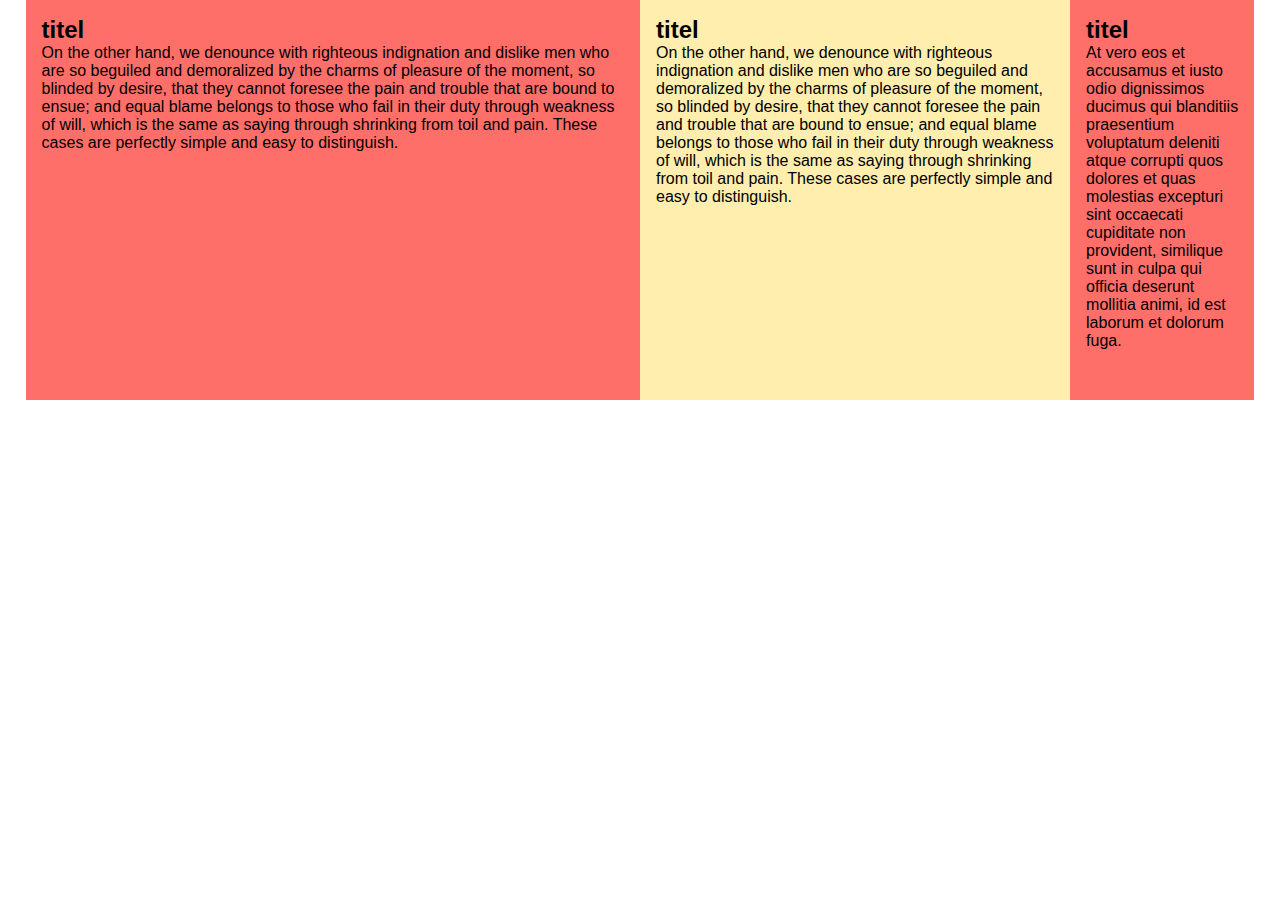
<file: css_grid/index.html>
<!DOCTYPE html>
<html lang="en">
  <head>
    <meta charset="UTF-8">
    <title>Document</title>
    <style>

      *{
        box-sizing: border-box;
        margin:0;
      }

      html{
        font-family: 'arial', sans-serif;
      }

      main{
        margin: 0 auto;
        width: 96vw;
      }
      
      section{
        vertical-align: top;
        display: inline-block;
        padding: 1em;
        height:100%;
        min-height: 25em;
      }

      section:nth-child(odd), section:nth-child(even){
          width: 35%;
      }

      section:nth-child(even){
        background-color: #ffeead;
      }

      section:nth-child(odd){
        background-color: #ff6f69;
      }

      section:first-of-type{
         width: 40%;
      }

      section:last-of-type{
          width: 15%;
      }

      @supports not (display: grid) {

        main{
          display: flex;
          flex-wrap: wrap;
        }

        section{
           min-width: 15%;
           max-width: 50%;
          flex-basis: 13em;
        }

        section:first-child{
           flex-grow: 2;
        }

        section:nth-child(2){
          flex-grow: 1.5;
          background-color: #ffcc5c;
        }

        section:nth-child(3){
            flex-shrink: 0;
        }
      }

      @supports (display: grid) {

        section:nth-child(odd), section:nth-child(even){
          width: auto;
        }

        main{
          height: 10em;
          display: grid;
          /* if you pass in 1 property the rule apply's for all colums but you can define it per column*/
          grid-template-columns: 50% 35% auto;
        }
      }

    </style>
  </head>

  <body class="grid-container">
    <main>
      <section>
        <h2>titel</h2>
         <p>
           On the other hand, we denounce with righteous indignation and dislike men who are so beguiled and demoralized by the charms of pleasure of the moment, so blinded by desire, that they cannot foresee the pain and trouble that are bound to ensue; and equal blame belongs to those who fail in their duty through weakness of will, which is the same as saying through shrinking from toil and pain. These cases are perfectly simple and easy to distinguish.
         </p>
     </section>

       <section>
         <h2>titel</h2>
         <p>
           On the other hand, we denounce with righteous indignation and dislike men who are so beguiled and demoralized by the charms of pleasure of the moment, so blinded by desire, that they cannot foresee the pain and trouble that are bound to ensue; and equal blame belongs to those who fail in their duty through weakness of will, which is the same as saying through shrinking from toil and pain. These cases are perfectly simple and easy to distinguish.
         </p>
      </section>

    <section>
      <h2>titel</h2>
      <p>
        At vero eos et accusamus et iusto odio dignissimos ducimus qui blanditiis praesentium voluptatum deleniti atque corrupti quos dolores et quas molestias excepturi sint occaecati cupiditate non provident, similique sunt in culpa qui officia deserunt mollitia animi, id est laborum et dolorum fuga.
      </p>
     </section>
    </main>
  </body>
</html>
</file>
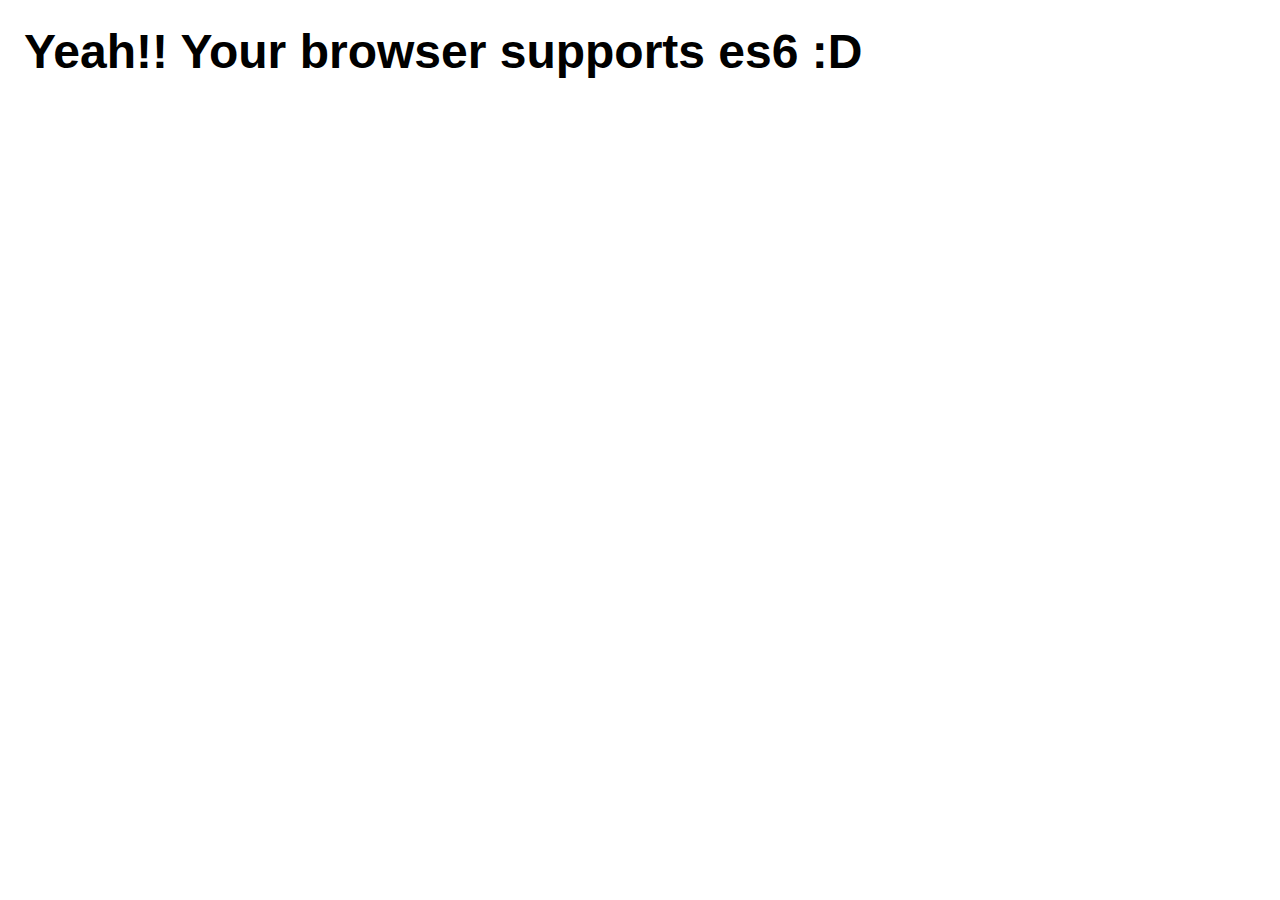
<file: es6/index.html>
<!DOCTYPE html>
<html lang="en">
  <head>
    <meta charset="UTF-8">
    <title>Document</title>
    <style>

      * {
        margin:0;
        padding: 0;
      }

      body {
        font-family: 'arial', 'sans-serif';
        font-size: 1.5em;
        padding: 1em;
      }

    </style>
  </head>
  <body>

    <h1>Turn javascript on to see if your browser suppport es6</h1>

    <div id="script" ></div>

    <script type="text/javascript">

      // check es6
       (function() {
          var script = document.createElement("script");
          var paragraph = document.querySelector("h1");
          script.type = "text/javascript";

          try {

            /*Check to see if es6 works. Your checking if the default parameter can be set. 
            All browsers that support e6 that accept default parameters accept es6*/
            new Function("(b = 2) => b");	// Bram(us) Van Damme

            paragraph.innerHTML = "Yeah!! Your browser supports es6 :D";

            script.src = "./es6script.js" ;
            document.getElementById("script").appendChild(script);

            console.log('Your browser supports es6');
            
            return true;
          }

          catch (err) {
            //load es5 if its not support
            paragraph.innerHTML = "Well at least your browser supports es5 ;)";

            script.src = "./es5script.js" ;
            document.getElementById("script").appendChild(script);

            console.log('Your browser does not support es6');
            
            return false;
          }
        }());

         /*credits es6 arrow check
        https://www.bram.us/2016/10/31/checking-if-a-browser-supports-es6/
        https://gist.github.com/bendc/d7f3dbc83d0f65ca0433caf90378cd95
        Bram(us) Van Damme*/
  
    </script>
  </body>
</html>
</file>
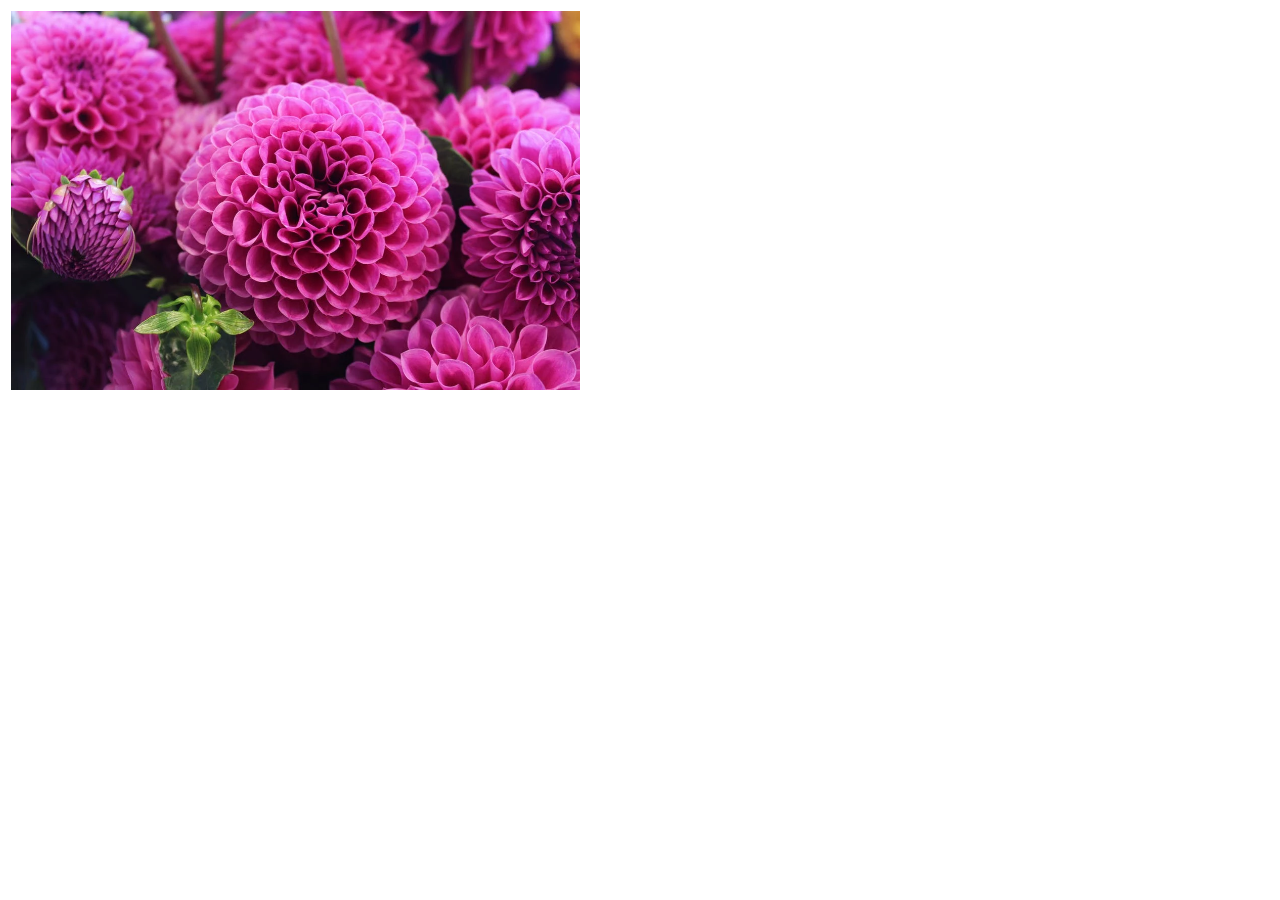
<file: picture_element/index.html>
<!DOCTYPE html>
<html lang="en">
  <head>
    <meta charset="UTF-8">
    <title>Document</title>
  <style>

    img, video{
      width: 45%;
      margin:0.2rem;
      float: left;
    }

  </style>
  </head>
  <body>

  <picture>
    <source srcset="./flower.webp" type="image/webp">
    <img alt="purple flower" src="./flower.jpg">
  </picture>

  </body>
</html>
</file>
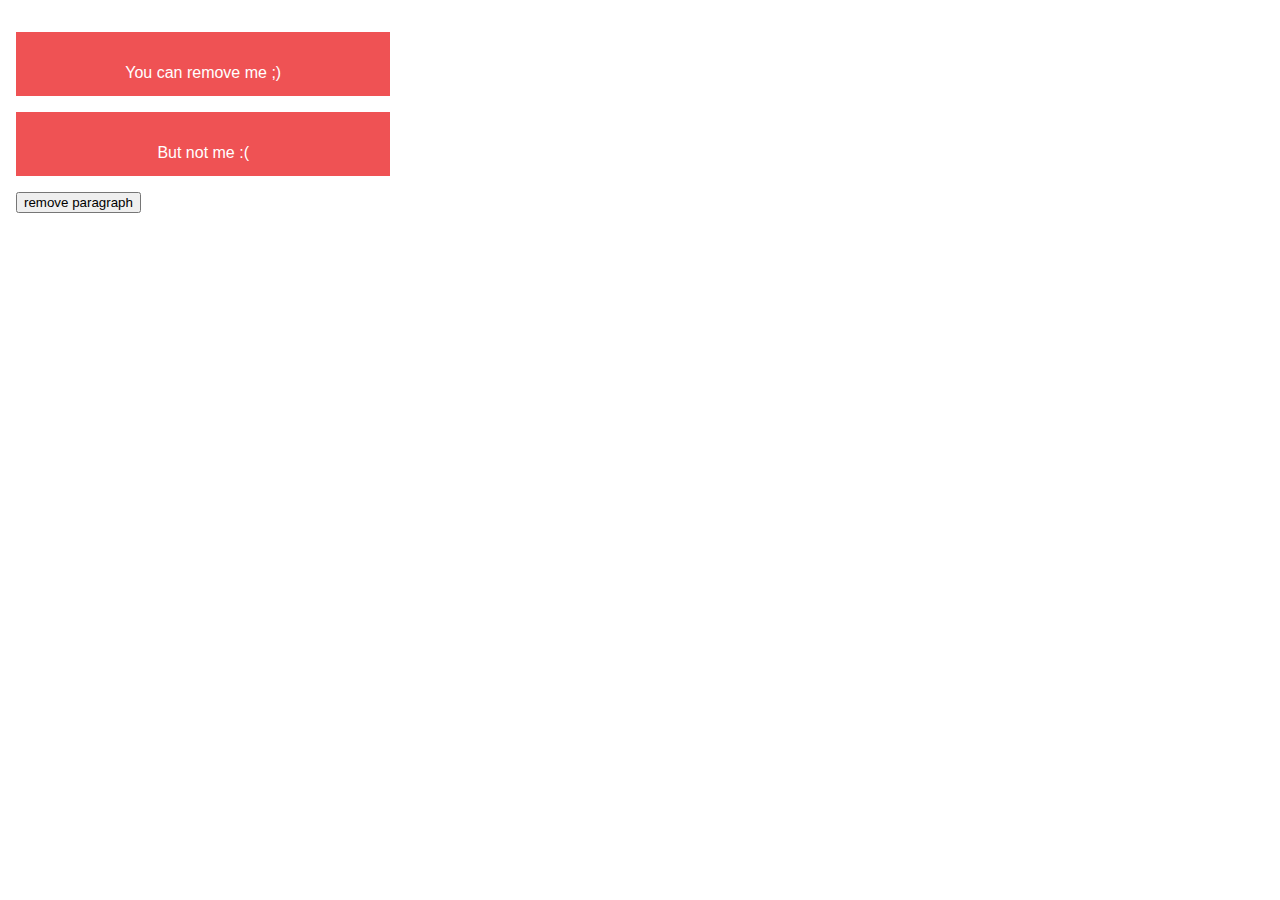
<file: remove_node/index.html>
<!DOCTYPE html>
<html lang="en">
  <head>
    <meta charset="UTF-8">
    <title>Document</title>
    <style>

        * {
          box-sizing: border-box;
          margin:0;
        }

        html {
          font-family: 'arial', sans-serif;
        }

        body {
          display: block;
          padding:1em;
        }

        p {
          width: 30%;
          height: 3em;
          margin: 1em 0;
          padding: 2rem;
          color: #ffffff;
          text-align: center;
          vertical-align: middle;
          background-color: rgb(239, 82, 84);
        }
    </style>
  </head>
  <body>
      <p>You can remove me ;)</p>
      <p>But not me :(</p>
      <button>remove paragraph</button>

      <script type="text/javascript">
          var button = document.querySelector('button');
          var paragraph = document.querySelector('p');
          var body = document.querySelector('body');
          var i = 0;

          try{
            button.addEventListener('click', removeParagraph);

            function removeParagraph(e) {

              if(i === 0){

                  console.log(paragraph);

                  paragraph.remove();

                  console.log("item removed with childNode.remove");
                  i = 1;
              }
            }
          }
          catch(err){
            console.log(err);

            button.addEventListener('click', removeParagraph);

              function removeParagraph() {

              if(i === 0){

                  console.log(paragraph);

                  body.removeChild(paragraph);

                  console.log("item removed with removeChild");

                  i = 1;
              }
            }
          }

      </script>
  </body>
</html>
</file>
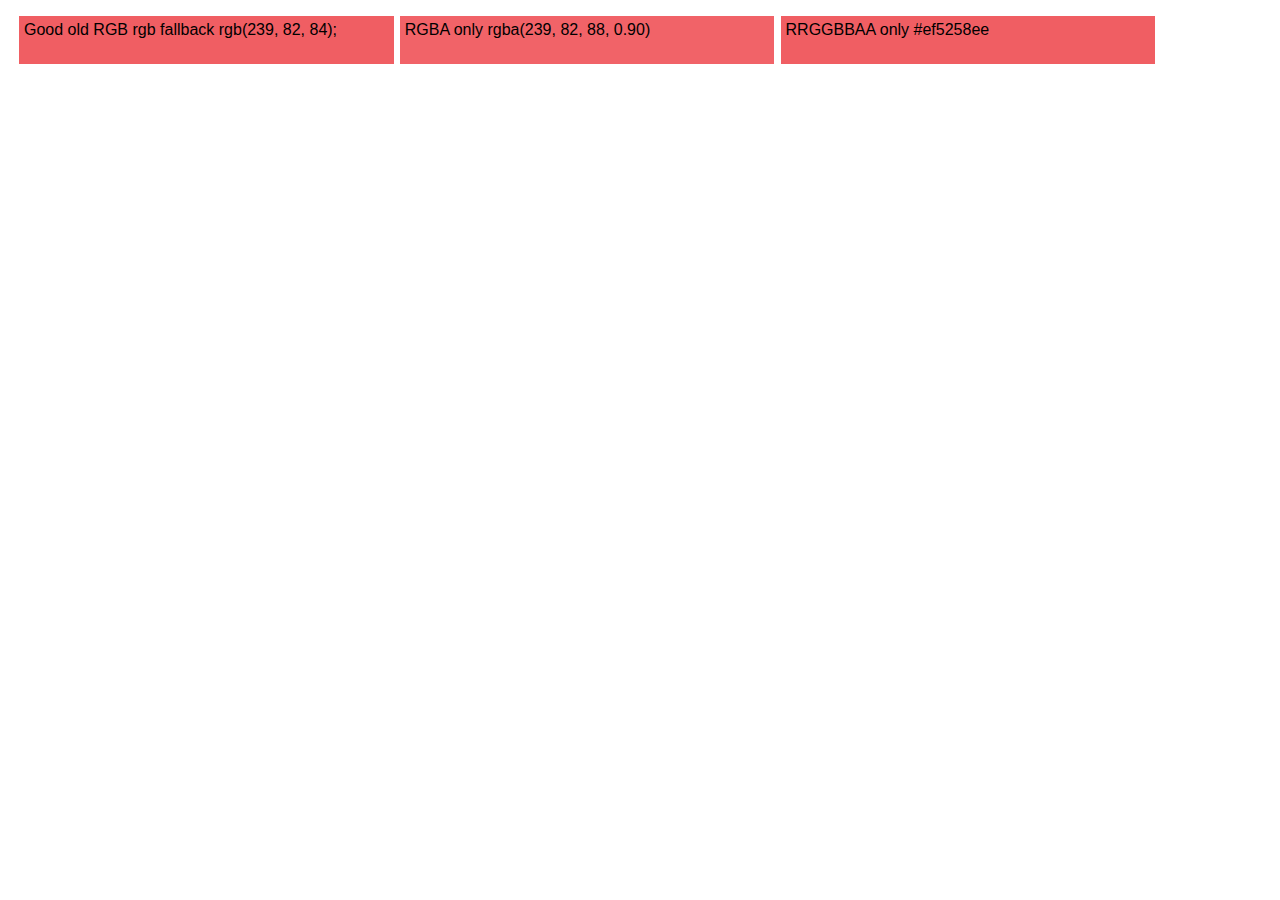
<file: rgbaa/index.html>
<!DOCTYPE html>
<html lang="en">
	<head>
		<meta charset="UTF-8">
		<title>Document</title>
	 <style>

	    * {
	      box-sizing: border-box;
	      margin:0;
	    }

	    html {
	      font-family: 'arial', sans-serif;
	    }

			body {
				display: block;

				padding:1em;
			}

			@supports(display: flex){
				body {
					display: flex;
				}
			}

			div {
				width: 30%;
				float: left;
				height: 3em;
				margin: 0 .2em;
				padding: .3rem;
			}

			.rgb {

			  background-color: rgb(239, 82, 84);
			  background-color: rgba(239, 82, 88, 0.90);
				background-color: #ef5258ee;
			}

			.rgba {
			  background-color: rgba(239, 82, 88, 0.90);
			}

			.rrggbbaa {
				background-color: #ef5258ee;
			}

	</style>
	</head>
	<body>

		<div class="rgb"><p>Good old RGB rgb fallback rgb(239, 82, 84);</p></div>

		<div class="rgba"><p> RGBA only rgba(239, 82, 88, 0.90)</p></div>

		<div class="rrggbbaa"><p>RRGGBBAA only #ef5258ee</p></div>

	</body>
</html>
</file>
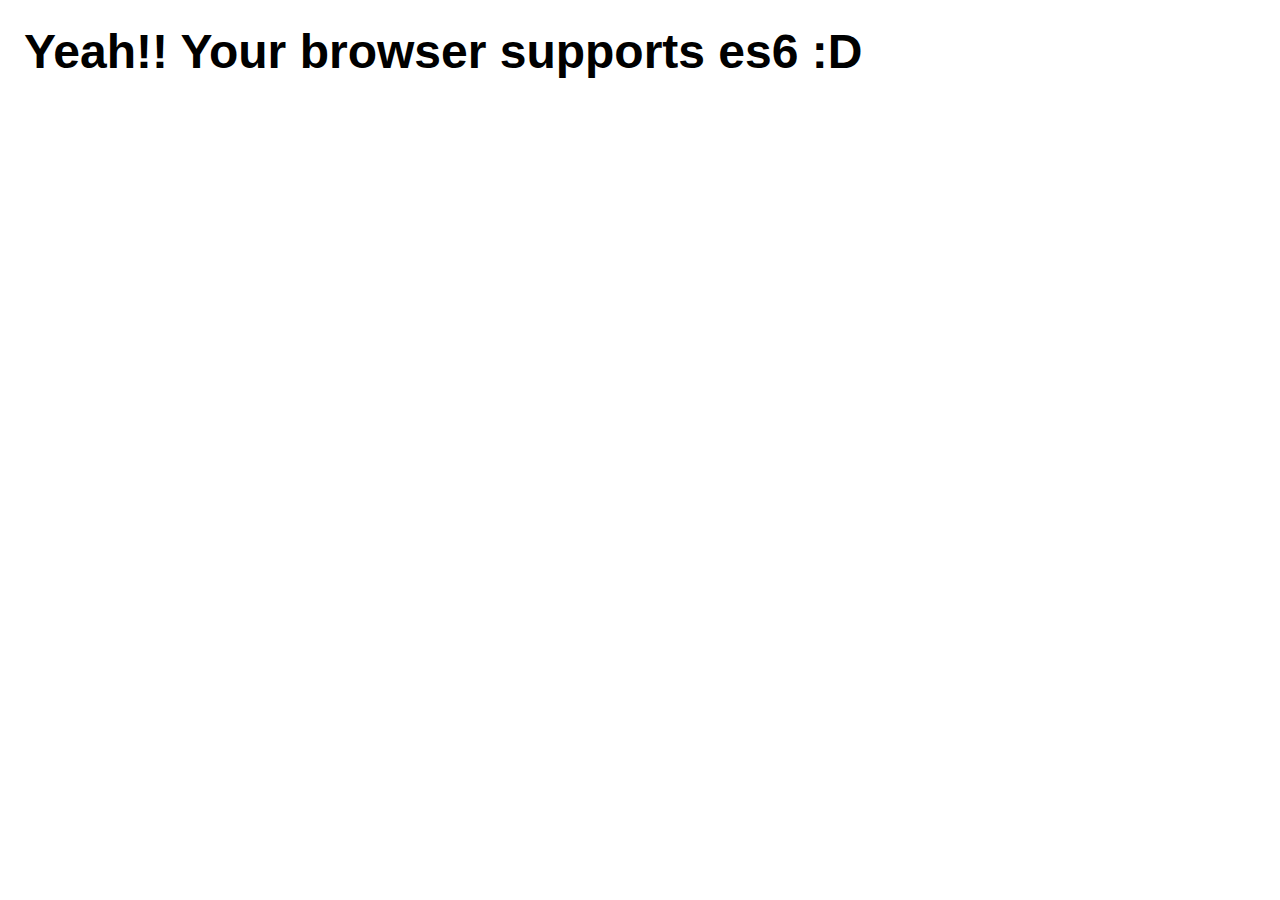
<file: strictmode/index.html>
<!DOCTYPE html>
<html lang="en">
<head>
	<meta charset="UTF-8">
	<title>Document</title>
	<style>

		*{
		  margin:0;
		  padding: 0;
		}

		body{
			font-family: 'arial', 'sans-serif';
			font-size: 1.5em;
		  padding: 1em;
		}

	</style>
</head>
<body>

<h1>Turn javascript on to see if your browser suppport es6</h1>

<div id="script" ></div>

</script>

	<script type="text/javascript">

// check es6
 (function() {
    var script = document.createElement("script");
    var paragraph = document.querySelector("h1");
    script.type = "text/javascript";
	  try {
	  	/*Check to see if es6 works. Your checking if the default parameter can be set. All browsers that support e6 do*/

	  	// Bram(us) Van Damme
	    new Function("(b = 2) => b");

	    paragraph.innerHTML = "Yeah!! Your browser supports es6 :D";

	    script.src = "./es6script.js" ;
	    document.getElementById("script").appendChild(script);
	    console.log('Your browser supports es6');
	    return true;
	  }
	  catch (err) {
	  	//load es5 if its not support
	  	paragraph.innerHTML = "Well at least your browser supports es5 ;)";
	  	script.src = "./es5script.js" ;
	    document.getElementById("script").appendChild(script);

	  	console.log('Your browser does not support es6');
	    return false;
	  }
	}());

/*credits es6 browser check
	https://www.bram.us/2016/10/31/checking-if-a-browser-supports-es6/
	https://gist.github.com/bendc/d7f3dbc83d0f65ca0433caf90378cd95
	Bram(us) Van Damme
*/



	</script>
</body>
</html>
</file>
